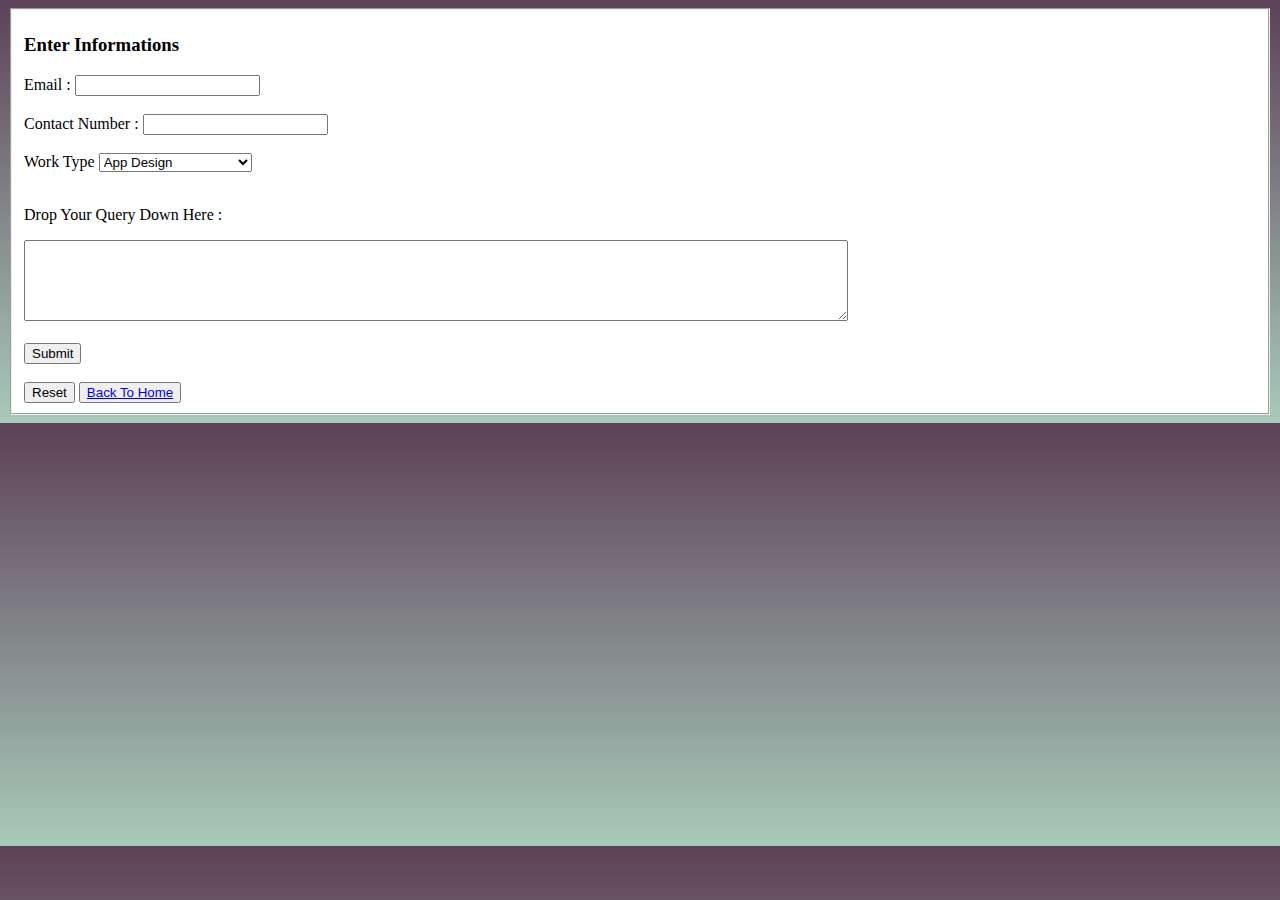
<file: loginform.html>
<!DOCTYPE html>
<html lang="en">
<head>
    <title>OnSubmitDemo</title>
</head>
<body style="background-image:linear-gradient(#5D4157,#A8CABA)">
    <fieldset style="background-color:white;">
    
    <form name="contact" method="POST" data-netlify="true">
        <h3 style="align:center">Enter Informations</h3>
        Email : <input type="email" name="login" required>
        <br>
        <br>
        Contact Number : <input type="number" name="Number" required>
        <br>
        <br>
        <label for="work">Work Type</label>

          <select id="work">
            <option value="App">App Design</option>
            <option value="Website">Website Development</option>
            <option value="Seo">SEO</option>
            <option value="Consultancy">Consultancy</option>
          </select>
        <br>
        <br>
        <p>Drop Your Query Down Here :</p>
        <textarea rows="5" cols="100"></textarea>
        <br>
        <br>
        <input type="submit" name="submit" value="Submit" >
        <br>
        <br>
        <input type="reset" name="reset" value="Reset">
        <button type="button"><a href="index.html">Back To Home</a></button>
    </form>
    </fieldset>
    
</body>
</html>
</file>
